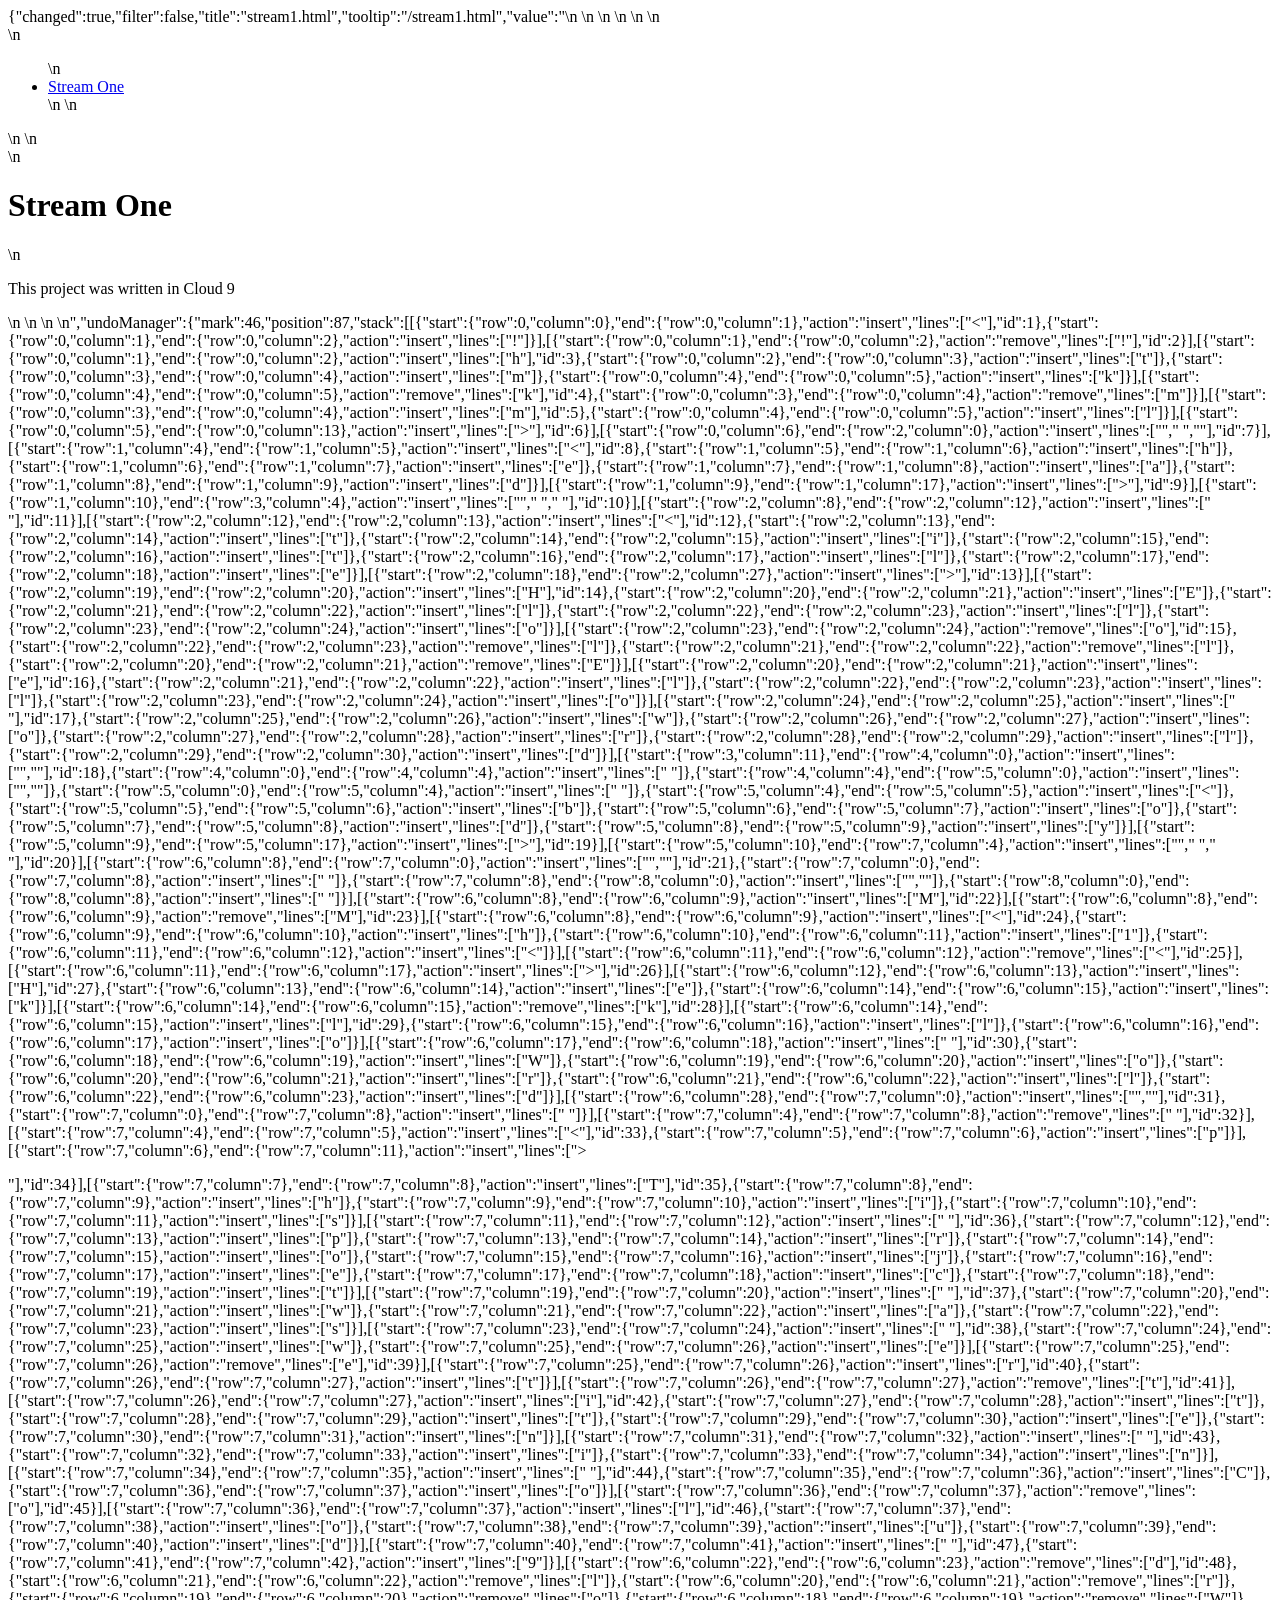
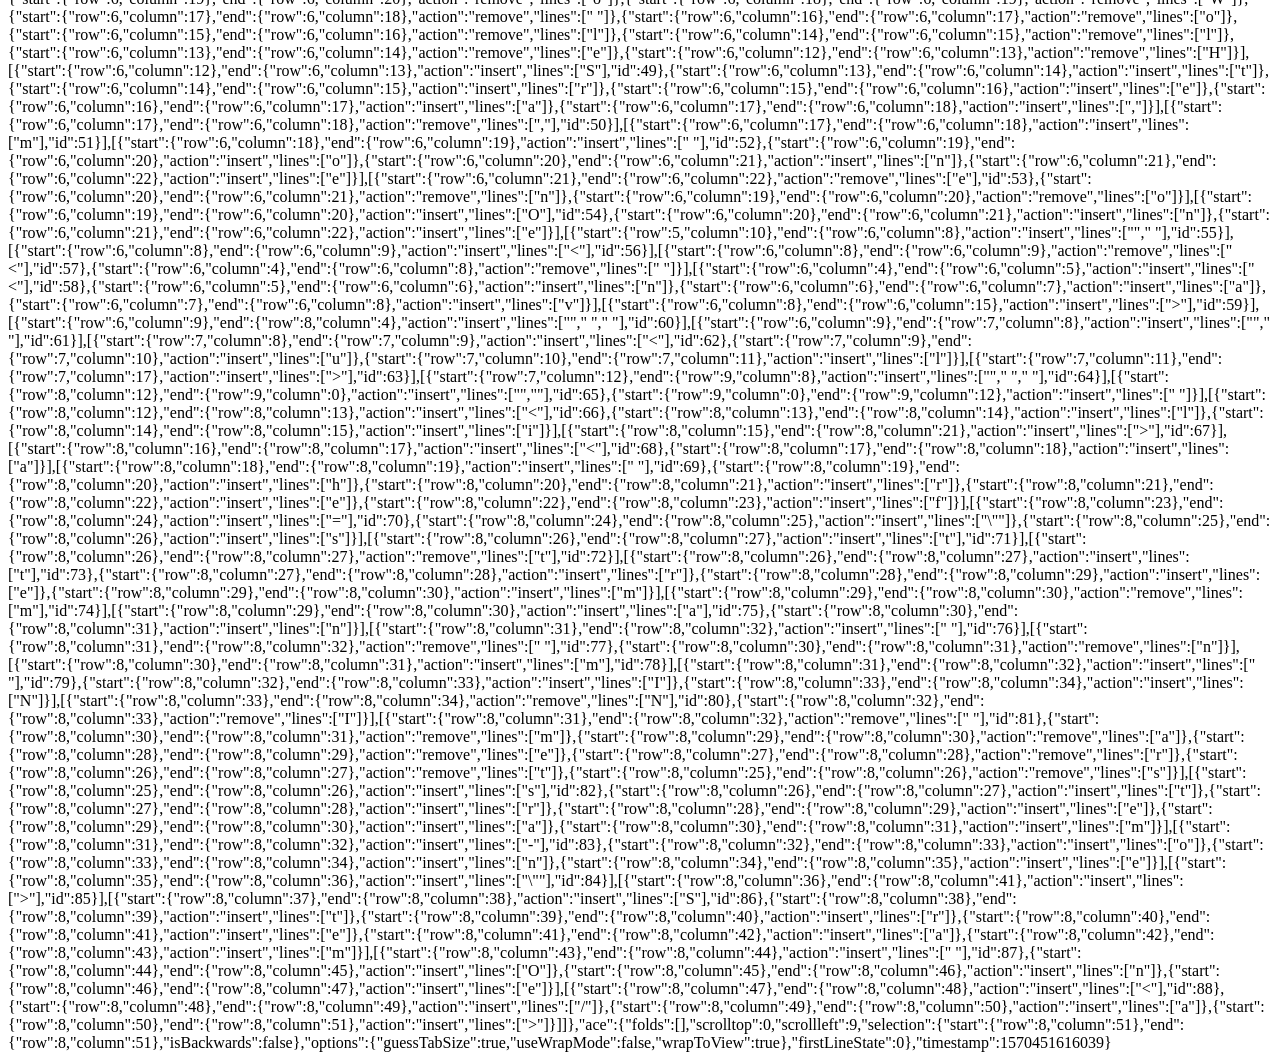
<file: .c9/metadata/environment/stream1.html>
{"changed":true,"filter":false,"title":"stream1.html","tooltip":"/stream1.html","value":"<html>\n    <head>\n            <title>Hello world</title>\n    </head>\n    \n    <body>\n    <nav>\n        <ul>\n            <li><a href=\"stream-one\">Stream One</a></a></li>\n            \n        </ul>\n        \n    </nav>\n        <h1>Stream One</h1>\n    <p>This project was written in Cloud 9</p>\n        \n        \n    </body>\n</html>","undoManager":{"mark":46,"position":87,"stack":[[{"start":{"row":0,"column":0},"end":{"row":0,"column":1},"action":"insert","lines":["<"],"id":1},{"start":{"row":0,"column":1},"end":{"row":0,"column":2},"action":"insert","lines":["!"]}],[{"start":{"row":0,"column":1},"end":{"row":0,"column":2},"action":"remove","lines":["!"],"id":2}],[{"start":{"row":0,"column":1},"end":{"row":0,"column":2},"action":"insert","lines":["h"],"id":3},{"start":{"row":0,"column":2},"end":{"row":0,"column":3},"action":"insert","lines":["t"]},{"start":{"row":0,"column":3},"end":{"row":0,"column":4},"action":"insert","lines":["m"]},{"start":{"row":0,"column":4},"end":{"row":0,"column":5},"action":"insert","lines":["k"]}],[{"start":{"row":0,"column":4},"end":{"row":0,"column":5},"action":"remove","lines":["k"],"id":4},{"start":{"row":0,"column":3},"end":{"row":0,"column":4},"action":"remove","lines":["m"]}],[{"start":{"row":0,"column":3},"end":{"row":0,"column":4},"action":"insert","lines":["m"],"id":5},{"start":{"row":0,"column":4},"end":{"row":0,"column":5},"action":"insert","lines":["l"]}],[{"start":{"row":0,"column":5},"end":{"row":0,"column":13},"action":"insert","lines":["></html>"],"id":6}],[{"start":{"row":0,"column":6},"end":{"row":2,"column":0},"action":"insert","lines":["","    ",""],"id":7}],[{"start":{"row":1,"column":4},"end":{"row":1,"column":5},"action":"insert","lines":["<"],"id":8},{"start":{"row":1,"column":5},"end":{"row":1,"column":6},"action":"insert","lines":["h"]},{"start":{"row":1,"column":6},"end":{"row":1,"column":7},"action":"insert","lines":["e"]},{"start":{"row":1,"column":7},"end":{"row":1,"column":8},"action":"insert","lines":["a"]},{"start":{"row":1,"column":8},"end":{"row":1,"column":9},"action":"insert","lines":["d"]}],[{"start":{"row":1,"column":9},"end":{"row":1,"column":17},"action":"insert","lines":["></head>"],"id":9}],[{"start":{"row":1,"column":10},"end":{"row":3,"column":4},"action":"insert","lines":["","        ","    "],"id":10}],[{"start":{"row":2,"column":8},"end":{"row":2,"column":12},"action":"insert","lines":["    "],"id":11}],[{"start":{"row":2,"column":12},"end":{"row":2,"column":13},"action":"insert","lines":["<"],"id":12},{"start":{"row":2,"column":13},"end":{"row":2,"column":14},"action":"insert","lines":["t"]},{"start":{"row":2,"column":14},"end":{"row":2,"column":15},"action":"insert","lines":["i"]},{"start":{"row":2,"column":15},"end":{"row":2,"column":16},"action":"insert","lines":["t"]},{"start":{"row":2,"column":16},"end":{"row":2,"column":17},"action":"insert","lines":["l"]},{"start":{"row":2,"column":17},"end":{"row":2,"column":18},"action":"insert","lines":["e"]}],[{"start":{"row":2,"column":18},"end":{"row":2,"column":27},"action":"insert","lines":["></title>"],"id":13}],[{"start":{"row":2,"column":19},"end":{"row":2,"column":20},"action":"insert","lines":["H"],"id":14},{"start":{"row":2,"column":20},"end":{"row":2,"column":21},"action":"insert","lines":["E"]},{"start":{"row":2,"column":21},"end":{"row":2,"column":22},"action":"insert","lines":["l"]},{"start":{"row":2,"column":22},"end":{"row":2,"column":23},"action":"insert","lines":["l"]},{"start":{"row":2,"column":23},"end":{"row":2,"column":24},"action":"insert","lines":["o"]}],[{"start":{"row":2,"column":23},"end":{"row":2,"column":24},"action":"remove","lines":["o"],"id":15},{"start":{"row":2,"column":22},"end":{"row":2,"column":23},"action":"remove","lines":["l"]},{"start":{"row":2,"column":21},"end":{"row":2,"column":22},"action":"remove","lines":["l"]},{"start":{"row":2,"column":20},"end":{"row":2,"column":21},"action":"remove","lines":["E"]}],[{"start":{"row":2,"column":20},"end":{"row":2,"column":21},"action":"insert","lines":["e"],"id":16},{"start":{"row":2,"column":21},"end":{"row":2,"column":22},"action":"insert","lines":["l"]},{"start":{"row":2,"column":22},"end":{"row":2,"column":23},"action":"insert","lines":["l"]},{"start":{"row":2,"column":23},"end":{"row":2,"column":24},"action":"insert","lines":["o"]}],[{"start":{"row":2,"column":24},"end":{"row":2,"column":25},"action":"insert","lines":[" "],"id":17},{"start":{"row":2,"column":25},"end":{"row":2,"column":26},"action":"insert","lines":["w"]},{"start":{"row":2,"column":26},"end":{"row":2,"column":27},"action":"insert","lines":["o"]},{"start":{"row":2,"column":27},"end":{"row":2,"column":28},"action":"insert","lines":["r"]},{"start":{"row":2,"column":28},"end":{"row":2,"column":29},"action":"insert","lines":["l"]},{"start":{"row":2,"column":29},"end":{"row":2,"column":30},"action":"insert","lines":["d"]}],[{"start":{"row":3,"column":11},"end":{"row":4,"column":0},"action":"insert","lines":["",""],"id":18},{"start":{"row":4,"column":0},"end":{"row":4,"column":4},"action":"insert","lines":["    "]},{"start":{"row":4,"column":4},"end":{"row":5,"column":0},"action":"insert","lines":["",""]},{"start":{"row":5,"column":0},"end":{"row":5,"column":4},"action":"insert","lines":["    "]},{"start":{"row":5,"column":4},"end":{"row":5,"column":5},"action":"insert","lines":["<"]},{"start":{"row":5,"column":5},"end":{"row":5,"column":6},"action":"insert","lines":["b"]},{"start":{"row":5,"column":6},"end":{"row":5,"column":7},"action":"insert","lines":["o"]},{"start":{"row":5,"column":7},"end":{"row":5,"column":8},"action":"insert","lines":["d"]},{"start":{"row":5,"column":8},"end":{"row":5,"column":9},"action":"insert","lines":["y"]}],[{"start":{"row":5,"column":9},"end":{"row":5,"column":17},"action":"insert","lines":["></body>"],"id":19}],[{"start":{"row":5,"column":10},"end":{"row":7,"column":4},"action":"insert","lines":["","        ","    "],"id":20}],[{"start":{"row":6,"column":8},"end":{"row":7,"column":0},"action":"insert","lines":["",""],"id":21},{"start":{"row":7,"column":0},"end":{"row":7,"column":8},"action":"insert","lines":["        "]},{"start":{"row":7,"column":8},"end":{"row":8,"column":0},"action":"insert","lines":["",""]},{"start":{"row":8,"column":0},"end":{"row":8,"column":8},"action":"insert","lines":["        "]}],[{"start":{"row":6,"column":8},"end":{"row":6,"column":9},"action":"insert","lines":["M"],"id":22}],[{"start":{"row":6,"column":8},"end":{"row":6,"column":9},"action":"remove","lines":["M"],"id":23}],[{"start":{"row":6,"column":8},"end":{"row":6,"column":9},"action":"insert","lines":["<"],"id":24},{"start":{"row":6,"column":9},"end":{"row":6,"column":10},"action":"insert","lines":["h"]},{"start":{"row":6,"column":10},"end":{"row":6,"column":11},"action":"insert","lines":["1"]},{"start":{"row":6,"column":11},"end":{"row":6,"column":12},"action":"insert","lines":["<"]}],[{"start":{"row":6,"column":11},"end":{"row":6,"column":12},"action":"remove","lines":["<"],"id":25}],[{"start":{"row":6,"column":11},"end":{"row":6,"column":17},"action":"insert","lines":["></h1>"],"id":26}],[{"start":{"row":6,"column":12},"end":{"row":6,"column":13},"action":"insert","lines":["H"],"id":27},{"start":{"row":6,"column":13},"end":{"row":6,"column":14},"action":"insert","lines":["e"]},{"start":{"row":6,"column":14},"end":{"row":6,"column":15},"action":"insert","lines":["k"]}],[{"start":{"row":6,"column":14},"end":{"row":6,"column":15},"action":"remove","lines":["k"],"id":28}],[{"start":{"row":6,"column":14},"end":{"row":6,"column":15},"action":"insert","lines":["l"],"id":29},{"start":{"row":6,"column":15},"end":{"row":6,"column":16},"action":"insert","lines":["l"]},{"start":{"row":6,"column":16},"end":{"row":6,"column":17},"action":"insert","lines":["o"]}],[{"start":{"row":6,"column":17},"end":{"row":6,"column":18},"action":"insert","lines":[" "],"id":30},{"start":{"row":6,"column":18},"end":{"row":6,"column":19},"action":"insert","lines":["W"]},{"start":{"row":6,"column":19},"end":{"row":6,"column":20},"action":"insert","lines":["o"]},{"start":{"row":6,"column":20},"end":{"row":6,"column":21},"action":"insert","lines":["r"]},{"start":{"row":6,"column":21},"end":{"row":6,"column":22},"action":"insert","lines":["l"]},{"start":{"row":6,"column":22},"end":{"row":6,"column":23},"action":"insert","lines":["d"]}],[{"start":{"row":6,"column":28},"end":{"row":7,"column":0},"action":"insert","lines":["",""],"id":31},{"start":{"row":7,"column":0},"end":{"row":7,"column":8},"action":"insert","lines":["        "]}],[{"start":{"row":7,"column":4},"end":{"row":7,"column":8},"action":"remove","lines":["    "],"id":32}],[{"start":{"row":7,"column":4},"end":{"row":7,"column":5},"action":"insert","lines":["<"],"id":33},{"start":{"row":7,"column":5},"end":{"row":7,"column":6},"action":"insert","lines":["p"]}],[{"start":{"row":7,"column":6},"end":{"row":7,"column":11},"action":"insert","lines":["></p>"],"id":34}],[{"start":{"row":7,"column":7},"end":{"row":7,"column":8},"action":"insert","lines":["T"],"id":35},{"start":{"row":7,"column":8},"end":{"row":7,"column":9},"action":"insert","lines":["h"]},{"start":{"row":7,"column":9},"end":{"row":7,"column":10},"action":"insert","lines":["i"]},{"start":{"row":7,"column":10},"end":{"row":7,"column":11},"action":"insert","lines":["s"]}],[{"start":{"row":7,"column":11},"end":{"row":7,"column":12},"action":"insert","lines":[" "],"id":36},{"start":{"row":7,"column":12},"end":{"row":7,"column":13},"action":"insert","lines":["p"]},{"start":{"row":7,"column":13},"end":{"row":7,"column":14},"action":"insert","lines":["r"]},{"start":{"row":7,"column":14},"end":{"row":7,"column":15},"action":"insert","lines":["o"]},{"start":{"row":7,"column":15},"end":{"row":7,"column":16},"action":"insert","lines":["j"]},{"start":{"row":7,"column":16},"end":{"row":7,"column":17},"action":"insert","lines":["e"]},{"start":{"row":7,"column":17},"end":{"row":7,"column":18},"action":"insert","lines":["c"]},{"start":{"row":7,"column":18},"end":{"row":7,"column":19},"action":"insert","lines":["t"]}],[{"start":{"row":7,"column":19},"end":{"row":7,"column":20},"action":"insert","lines":[" "],"id":37},{"start":{"row":7,"column":20},"end":{"row":7,"column":21},"action":"insert","lines":["w"]},{"start":{"row":7,"column":21},"end":{"row":7,"column":22},"action":"insert","lines":["a"]},{"start":{"row":7,"column":22},"end":{"row":7,"column":23},"action":"insert","lines":["s"]}],[{"start":{"row":7,"column":23},"end":{"row":7,"column":24},"action":"insert","lines":[" "],"id":38},{"start":{"row":7,"column":24},"end":{"row":7,"column":25},"action":"insert","lines":["w"]},{"start":{"row":7,"column":25},"end":{"row":7,"column":26},"action":"insert","lines":["e"]}],[{"start":{"row":7,"column":25},"end":{"row":7,"column":26},"action":"remove","lines":["e"],"id":39}],[{"start":{"row":7,"column":25},"end":{"row":7,"column":26},"action":"insert","lines":["r"],"id":40},{"start":{"row":7,"column":26},"end":{"row":7,"column":27},"action":"insert","lines":["t"]}],[{"start":{"row":7,"column":26},"end":{"row":7,"column":27},"action":"remove","lines":["t"],"id":41}],[{"start":{"row":7,"column":26},"end":{"row":7,"column":27},"action":"insert","lines":["i"],"id":42},{"start":{"row":7,"column":27},"end":{"row":7,"column":28},"action":"insert","lines":["t"]},{"start":{"row":7,"column":28},"end":{"row":7,"column":29},"action":"insert","lines":["t"]},{"start":{"row":7,"column":29},"end":{"row":7,"column":30},"action":"insert","lines":["e"]},{"start":{"row":7,"column":30},"end":{"row":7,"column":31},"action":"insert","lines":["n"]}],[{"start":{"row":7,"column":31},"end":{"row":7,"column":32},"action":"insert","lines":[" "],"id":43},{"start":{"row":7,"column":32},"end":{"row":7,"column":33},"action":"insert","lines":["i"]},{"start":{"row":7,"column":33},"end":{"row":7,"column":34},"action":"insert","lines":["n"]}],[{"start":{"row":7,"column":34},"end":{"row":7,"column":35},"action":"insert","lines":[" "],"id":44},{"start":{"row":7,"column":35},"end":{"row":7,"column":36},"action":"insert","lines":["C"]},{"start":{"row":7,"column":36},"end":{"row":7,"column":37},"action":"insert","lines":["o"]}],[{"start":{"row":7,"column":36},"end":{"row":7,"column":37},"action":"remove","lines":["o"],"id":45}],[{"start":{"row":7,"column":36},"end":{"row":7,"column":37},"action":"insert","lines":["l"],"id":46},{"start":{"row":7,"column":37},"end":{"row":7,"column":38},"action":"insert","lines":["o"]},{"start":{"row":7,"column":38},"end":{"row":7,"column":39},"action":"insert","lines":["u"]},{"start":{"row":7,"column":39},"end":{"row":7,"column":40},"action":"insert","lines":["d"]}],[{"start":{"row":7,"column":40},"end":{"row":7,"column":41},"action":"insert","lines":[" "],"id":47},{"start":{"row":7,"column":41},"end":{"row":7,"column":42},"action":"insert","lines":["9"]}],[{"start":{"row":6,"column":22},"end":{"row":6,"column":23},"action":"remove","lines":["d"],"id":48},{"start":{"row":6,"column":21},"end":{"row":6,"column":22},"action":"remove","lines":["l"]},{"start":{"row":6,"column":20},"end":{"row":6,"column":21},"action":"remove","lines":["r"]},{"start":{"row":6,"column":19},"end":{"row":6,"column":20},"action":"remove","lines":["o"]},{"start":{"row":6,"column":18},"end":{"row":6,"column":19},"action":"remove","lines":["W"]},{"start":{"row":6,"column":17},"end":{"row":6,"column":18},"action":"remove","lines":[" "]},{"start":{"row":6,"column":16},"end":{"row":6,"column":17},"action":"remove","lines":["o"]},{"start":{"row":6,"column":15},"end":{"row":6,"column":16},"action":"remove","lines":["l"]},{"start":{"row":6,"column":14},"end":{"row":6,"column":15},"action":"remove","lines":["l"]},{"start":{"row":6,"column":13},"end":{"row":6,"column":14},"action":"remove","lines":["e"]},{"start":{"row":6,"column":12},"end":{"row":6,"column":13},"action":"remove","lines":["H"]}],[{"start":{"row":6,"column":12},"end":{"row":6,"column":13},"action":"insert","lines":["S"],"id":49},{"start":{"row":6,"column":13},"end":{"row":6,"column":14},"action":"insert","lines":["t"]},{"start":{"row":6,"column":14},"end":{"row":6,"column":15},"action":"insert","lines":["r"]},{"start":{"row":6,"column":15},"end":{"row":6,"column":16},"action":"insert","lines":["e"]},{"start":{"row":6,"column":16},"end":{"row":6,"column":17},"action":"insert","lines":["a"]},{"start":{"row":6,"column":17},"end":{"row":6,"column":18},"action":"insert","lines":[","]}],[{"start":{"row":6,"column":17},"end":{"row":6,"column":18},"action":"remove","lines":[","],"id":50}],[{"start":{"row":6,"column":17},"end":{"row":6,"column":18},"action":"insert","lines":["m"],"id":51}],[{"start":{"row":6,"column":18},"end":{"row":6,"column":19},"action":"insert","lines":[" "],"id":52},{"start":{"row":6,"column":19},"end":{"row":6,"column":20},"action":"insert","lines":["o"]},{"start":{"row":6,"column":20},"end":{"row":6,"column":21},"action":"insert","lines":["n"]},{"start":{"row":6,"column":21},"end":{"row":6,"column":22},"action":"insert","lines":["e"]}],[{"start":{"row":6,"column":21},"end":{"row":6,"column":22},"action":"remove","lines":["e"],"id":53},{"start":{"row":6,"column":20},"end":{"row":6,"column":21},"action":"remove","lines":["n"]},{"start":{"row":6,"column":19},"end":{"row":6,"column":20},"action":"remove","lines":["o"]}],[{"start":{"row":6,"column":19},"end":{"row":6,"column":20},"action":"insert","lines":["O"],"id":54},{"start":{"row":6,"column":20},"end":{"row":6,"column":21},"action":"insert","lines":["n"]},{"start":{"row":6,"column":21},"end":{"row":6,"column":22},"action":"insert","lines":["e"]}],[{"start":{"row":5,"column":10},"end":{"row":6,"column":8},"action":"insert","lines":["","        "],"id":55}],[{"start":{"row":6,"column":8},"end":{"row":6,"column":9},"action":"insert","lines":["<"],"id":56}],[{"start":{"row":6,"column":8},"end":{"row":6,"column":9},"action":"remove","lines":["<"],"id":57},{"start":{"row":6,"column":4},"end":{"row":6,"column":8},"action":"remove","lines":["    "]}],[{"start":{"row":6,"column":4},"end":{"row":6,"column":5},"action":"insert","lines":["<"],"id":58},{"start":{"row":6,"column":5},"end":{"row":6,"column":6},"action":"insert","lines":["n"]},{"start":{"row":6,"column":6},"end":{"row":6,"column":7},"action":"insert","lines":["a"]},{"start":{"row":6,"column":7},"end":{"row":6,"column":8},"action":"insert","lines":["v"]}],[{"start":{"row":6,"column":8},"end":{"row":6,"column":15},"action":"insert","lines":["></nav>"],"id":59}],[{"start":{"row":6,"column":9},"end":{"row":8,"column":4},"action":"insert","lines":["","        ","    "],"id":60}],[{"start":{"row":6,"column":9},"end":{"row":7,"column":8},"action":"insert","lines":["","        "],"id":61}],[{"start":{"row":7,"column":8},"end":{"row":7,"column":9},"action":"insert","lines":["<"],"id":62},{"start":{"row":7,"column":9},"end":{"row":7,"column":10},"action":"insert","lines":["u"]},{"start":{"row":7,"column":10},"end":{"row":7,"column":11},"action":"insert","lines":["l"]}],[{"start":{"row":7,"column":11},"end":{"row":7,"column":17},"action":"insert","lines":["></ul>"],"id":63}],[{"start":{"row":7,"column":12},"end":{"row":9,"column":8},"action":"insert","lines":["","            ","        "],"id":64}],[{"start":{"row":8,"column":12},"end":{"row":9,"column":0},"action":"insert","lines":["",""],"id":65},{"start":{"row":9,"column":0},"end":{"row":9,"column":12},"action":"insert","lines":["            "]}],[{"start":{"row":8,"column":12},"end":{"row":8,"column":13},"action":"insert","lines":["<"],"id":66},{"start":{"row":8,"column":13},"end":{"row":8,"column":14},"action":"insert","lines":["l"]},{"start":{"row":8,"column":14},"end":{"row":8,"column":15},"action":"insert","lines":["i"]}],[{"start":{"row":8,"column":15},"end":{"row":8,"column":21},"action":"insert","lines":["></li>"],"id":67}],[{"start":{"row":8,"column":16},"end":{"row":8,"column":17},"action":"insert","lines":["<"],"id":68},{"start":{"row":8,"column":17},"end":{"row":8,"column":18},"action":"insert","lines":["a"]}],[{"start":{"row":8,"column":18},"end":{"row":8,"column":19},"action":"insert","lines":[" "],"id":69},{"start":{"row":8,"column":19},"end":{"row":8,"column":20},"action":"insert","lines":["h"]},{"start":{"row":8,"column":20},"end":{"row":8,"column":21},"action":"insert","lines":["r"]},{"start":{"row":8,"column":21},"end":{"row":8,"column":22},"action":"insert","lines":["e"]},{"start":{"row":8,"column":22},"end":{"row":8,"column":23},"action":"insert","lines":["f"]}],[{"start":{"row":8,"column":23},"end":{"row":8,"column":24},"action":"insert","lines":["="],"id":70},{"start":{"row":8,"column":24},"end":{"row":8,"column":25},"action":"insert","lines":["\""]},{"start":{"row":8,"column":25},"end":{"row":8,"column":26},"action":"insert","lines":["s"]}],[{"start":{"row":8,"column":26},"end":{"row":8,"column":27},"action":"insert","lines":["t"],"id":71}],[{"start":{"row":8,"column":26},"end":{"row":8,"column":27},"action":"remove","lines":["t"],"id":72}],[{"start":{"row":8,"column":26},"end":{"row":8,"column":27},"action":"insert","lines":["t"],"id":73},{"start":{"row":8,"column":27},"end":{"row":8,"column":28},"action":"insert","lines":["r"]},{"start":{"row":8,"column":28},"end":{"row":8,"column":29},"action":"insert","lines":["e"]},{"start":{"row":8,"column":29},"end":{"row":8,"column":30},"action":"insert","lines":["m"]}],[{"start":{"row":8,"column":29},"end":{"row":8,"column":30},"action":"remove","lines":["m"],"id":74}],[{"start":{"row":8,"column":29},"end":{"row":8,"column":30},"action":"insert","lines":["a"],"id":75},{"start":{"row":8,"column":30},"end":{"row":8,"column":31},"action":"insert","lines":["n"]}],[{"start":{"row":8,"column":31},"end":{"row":8,"column":32},"action":"insert","lines":[" "],"id":76}],[{"start":{"row":8,"column":31},"end":{"row":8,"column":32},"action":"remove","lines":[" "],"id":77},{"start":{"row":8,"column":30},"end":{"row":8,"column":31},"action":"remove","lines":["n"]}],[{"start":{"row":8,"column":30},"end":{"row":8,"column":31},"action":"insert","lines":["m"],"id":78}],[{"start":{"row":8,"column":31},"end":{"row":8,"column":32},"action":"insert","lines":[" "],"id":79},{"start":{"row":8,"column":32},"end":{"row":8,"column":33},"action":"insert","lines":["I"]},{"start":{"row":8,"column":33},"end":{"row":8,"column":34},"action":"insert","lines":["N"]}],[{"start":{"row":8,"column":33},"end":{"row":8,"column":34},"action":"remove","lines":["N"],"id":80},{"start":{"row":8,"column":32},"end":{"row":8,"column":33},"action":"remove","lines":["I"]}],[{"start":{"row":8,"column":31},"end":{"row":8,"column":32},"action":"remove","lines":[" "],"id":81},{"start":{"row":8,"column":30},"end":{"row":8,"column":31},"action":"remove","lines":["m"]},{"start":{"row":8,"column":29},"end":{"row":8,"column":30},"action":"remove","lines":["a"]},{"start":{"row":8,"column":28},"end":{"row":8,"column":29},"action":"remove","lines":["e"]},{"start":{"row":8,"column":27},"end":{"row":8,"column":28},"action":"remove","lines":["r"]},{"start":{"row":8,"column":26},"end":{"row":8,"column":27},"action":"remove","lines":["t"]},{"start":{"row":8,"column":25},"end":{"row":8,"column":26},"action":"remove","lines":["s"]}],[{"start":{"row":8,"column":25},"end":{"row":8,"column":26},"action":"insert","lines":["s"],"id":82},{"start":{"row":8,"column":26},"end":{"row":8,"column":27},"action":"insert","lines":["t"]},{"start":{"row":8,"column":27},"end":{"row":8,"column":28},"action":"insert","lines":["r"]},{"start":{"row":8,"column":28},"end":{"row":8,"column":29},"action":"insert","lines":["e"]},{"start":{"row":8,"column":29},"end":{"row":8,"column":30},"action":"insert","lines":["a"]},{"start":{"row":8,"column":30},"end":{"row":8,"column":31},"action":"insert","lines":["m"]}],[{"start":{"row":8,"column":31},"end":{"row":8,"column":32},"action":"insert","lines":["-"],"id":83},{"start":{"row":8,"column":32},"end":{"row":8,"column":33},"action":"insert","lines":["o"]},{"start":{"row":8,"column":33},"end":{"row":8,"column":34},"action":"insert","lines":["n"]},{"start":{"row":8,"column":34},"end":{"row":8,"column":35},"action":"insert","lines":["e"]}],[{"start":{"row":8,"column":35},"end":{"row":8,"column":36},"action":"insert","lines":["\""],"id":84}],[{"start":{"row":8,"column":36},"end":{"row":8,"column":41},"action":"insert","lines":["></a>"],"id":85}],[{"start":{"row":8,"column":37},"end":{"row":8,"column":38},"action":"insert","lines":["S"],"id":86},{"start":{"row":8,"column":38},"end":{"row":8,"column":39},"action":"insert","lines":["t"]},{"start":{"row":8,"column":39},"end":{"row":8,"column":40},"action":"insert","lines":["r"]},{"start":{"row":8,"column":40},"end":{"row":8,"column":41},"action":"insert","lines":["e"]},{"start":{"row":8,"column":41},"end":{"row":8,"column":42},"action":"insert","lines":["a"]},{"start":{"row":8,"column":42},"end":{"row":8,"column":43},"action":"insert","lines":["m"]}],[{"start":{"row":8,"column":43},"end":{"row":8,"column":44},"action":"insert","lines":[" "],"id":87},{"start":{"row":8,"column":44},"end":{"row":8,"column":45},"action":"insert","lines":["O"]},{"start":{"row":8,"column":45},"end":{"row":8,"column":46},"action":"insert","lines":["n"]},{"start":{"row":8,"column":46},"end":{"row":8,"column":47},"action":"insert","lines":["e"]}],[{"start":{"row":8,"column":47},"end":{"row":8,"column":48},"action":"insert","lines":["<"],"id":88},{"start":{"row":8,"column":48},"end":{"row":8,"column":49},"action":"insert","lines":["/"]},{"start":{"row":8,"column":49},"end":{"row":8,"column":50},"action":"insert","lines":["a"]},{"start":{"row":8,"column":50},"end":{"row":8,"column":51},"action":"insert","lines":[">"]}]]},"ace":{"folds":[],"scrolltop":0,"scrollleft":9,"selection":{"start":{"row":8,"column":51},"end":{"row":8,"column":51},"isBackwards":false},"options":{"guessTabSize":true,"useWrapMode":false,"wrapToView":true},"firstLineState":0},"timestamp":1570451616039}
</file>
